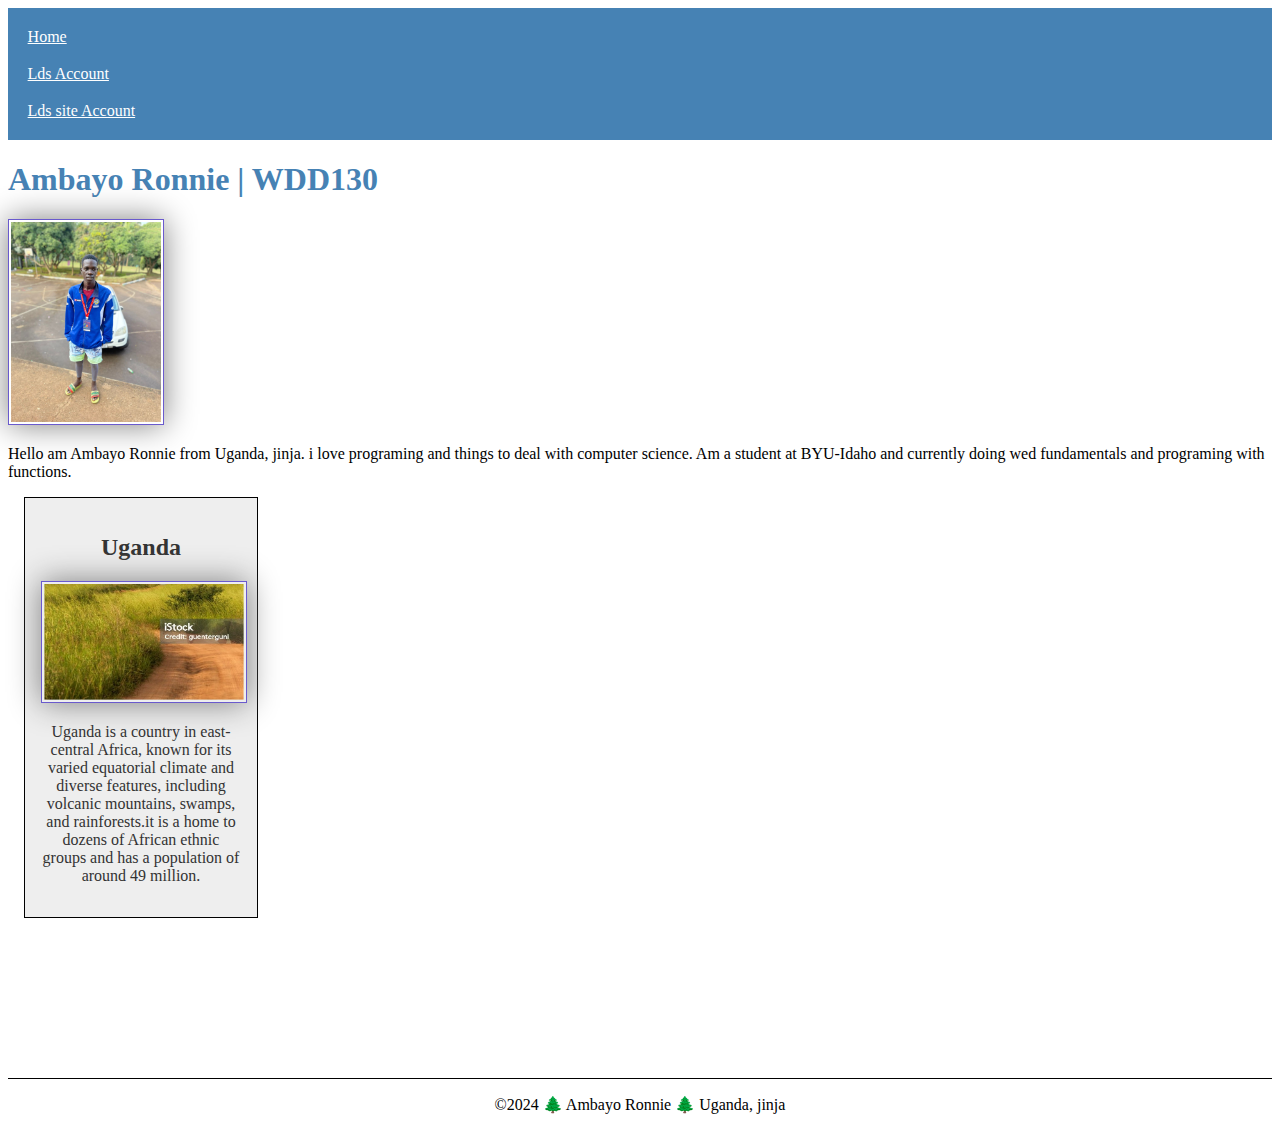
<file: index.html>
<!DOCTYPE html>
<html lang="en-US">
<head>
    <meta charset="UTF-8">
    <meta name="viewport" content="width=device-width, initial-scale=1.0">
    <meta name="description" content="My name is Ambayo Ronnie, Iam doing wed & computer programing as my first certificate in software development, This page is to help me in practicing and applying the skills i learn in the course. ">
    <meta name="author" content="Ambayo Ronnie">
    <title>Ambayo Ronnie | WDD 130</title>
    <link rel="stylesheet" href="styles/styles.css">
</head>
<body>
    <header>
        <nav>
          <a href="#">Home</a>
          <a href="#">Lds Account</a>
          <a href="wwr/site-Lds-Lds.html">Lds site Account</a>
        </nav>
    </header>
    <main>
       <h1>Ambayo Ronnie  |  WDD130</h1>
            <img src="images/profile.jpg" alt="profile" width="200">
            <p> Hello am Ambayo Ronnie from Uganda, jinja. i love programing and things to deal with computer science. Am a student at BYU-Idaho and currently doing wed fundamentals and programing with functions.</p>
    </main>
    <aside>
        <h2>Uganda</h2>
        <img src="images/uganda.jpg" alt="Uganda landscape" width="200">
        <p>Uganda is a country in east-central Africa, known for its varied equatorial climate and diverse features, including volcanic mountains, swamps, and rainforests.it is a home to dozens of African ethnic groups and has a population of around 49 million.</p>
    </aside>
    <footer>
        <p>&copy;2024 🌲 Ambayo Ronnie 🌲 Uganda, jinja </p>
    </footer>
</body>
</html>
</file>
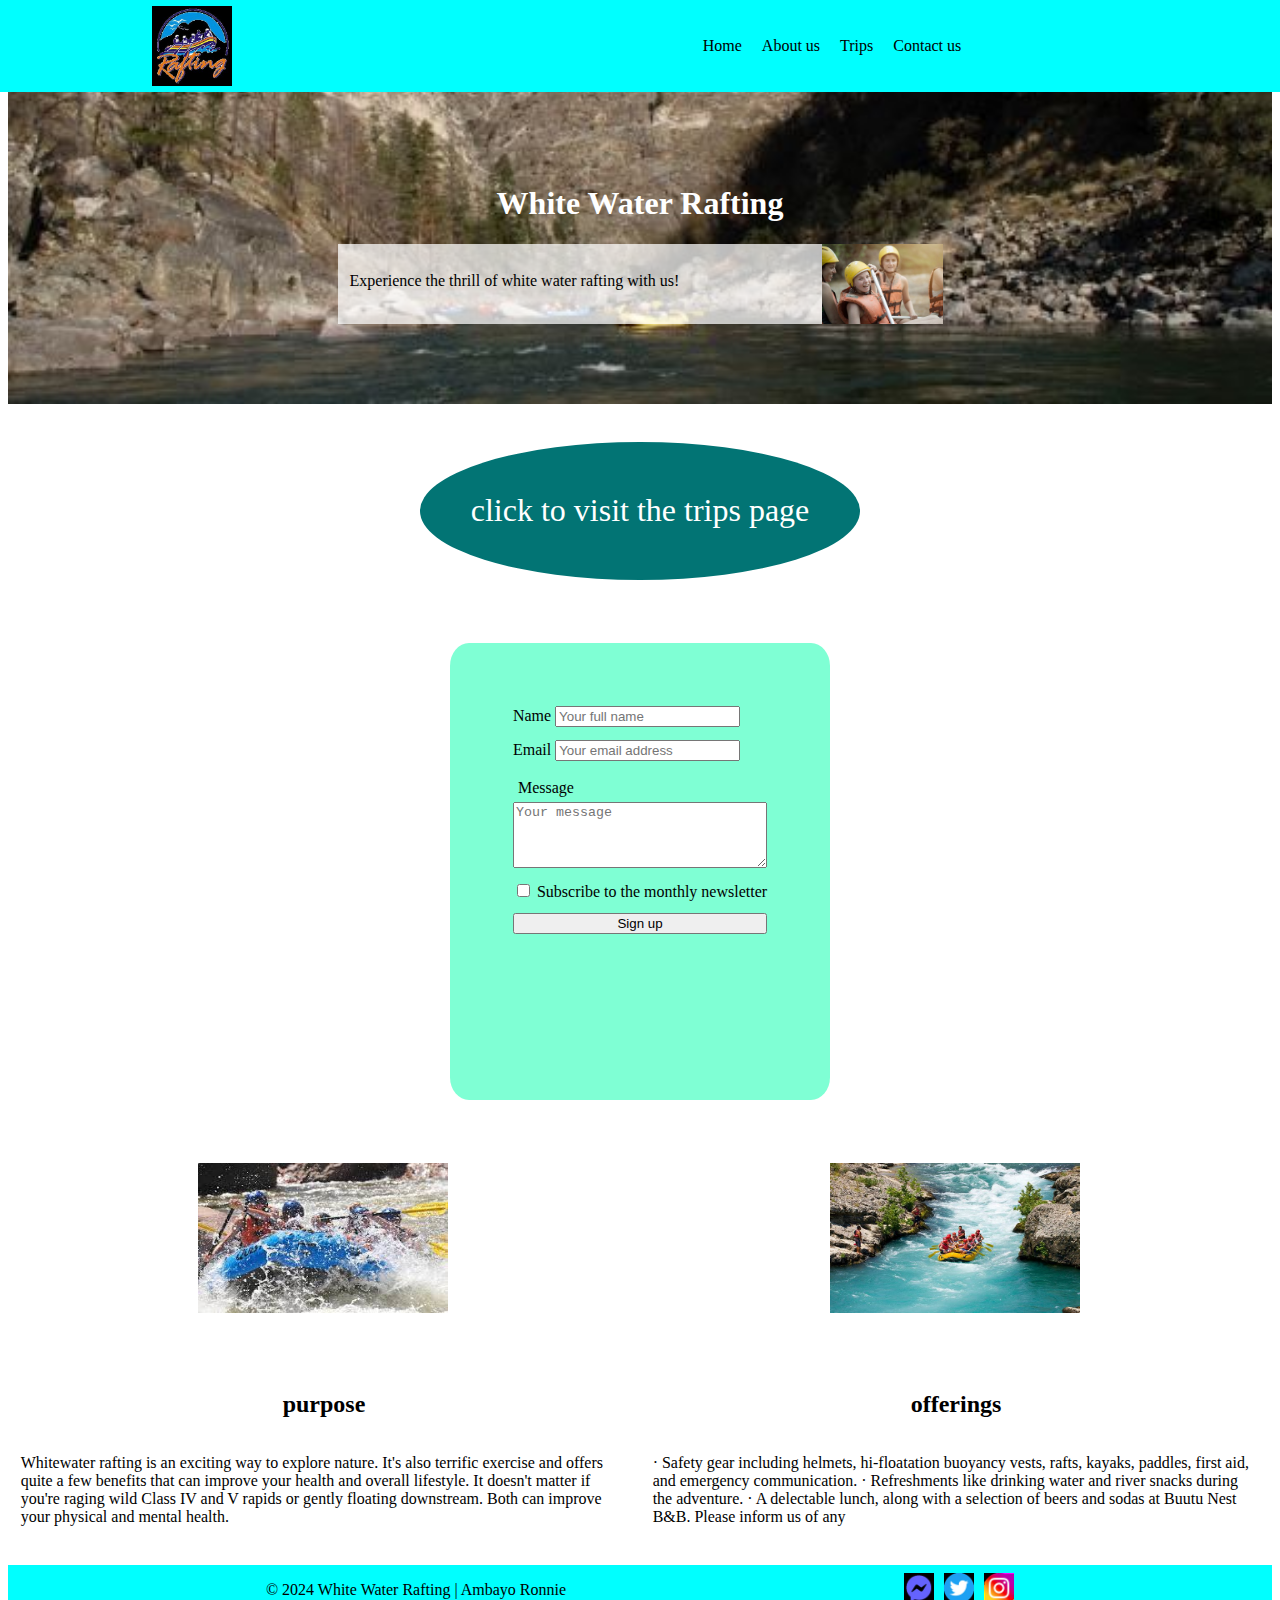
<file: wwr/index.html>
<!DOCTYPE html>
<html lang="en-US">
<head>
    <meta charset="UTF-8">
    <meta name="viewport" content="width=device-width, initial-scale=1.0">
    <meta name="description" content="White-water rafting is a recreational outdoor activity which uses an inflatable raft to navigate a river. This is often done on white-water or different degrees of rough water. Dealing with risk and the need for teamwork is often a part of the experience.">
    <meta name="author" content="Ambayo Ronnie">
    <link rel="preconnect" href="https://fonts.googleapis.com">
    <link rel="preconnect" href="https://fonts.gstatic.com" crossorigin>
    <link href="https://fonts.googleapis.com/css2?family=Roboto:ital,wght@0,100;0,300;0,400;0,500;0,700;0,900;1,100;1,300;1,400;1,500;1,700;1,900&display=swap" rel="stylesheet">
    <title>About Us - White Water Rafting</title>
    <link rel="stylesheet" href="styles/rafting.css">
</head>
<body>
    <header>
        <img src="images/logo.jpg" alt="White Water Rafting logo" id="logo">
       <nav>
         <a href="index.html">Home</a>
         <a href="about.html">About us</a>
         <a href="trips.html">Trips</a>
         <a href="contact.html">Contact us</a>
       </nav>
    </header>
    <main>
        <div class="hero">
          <img src="images/heroimage.jpg" alt="Hero Background" class="client1">
            <div class="articlediv">
            <h1>White Water Rafting</h1>
            <article>
                <img src="images/happyclient.jpg" alt="Happy Client" class="client2">
                <p>Experience the thrill of white water rafting with us!
                </p>
            </article>
            </div>
         </div>
         <a href="trips.html" class="action"> click to visit the trips page</a>
         <form action="/submit" method="POST">
            <div>
                <label for="name">Name</label>
                <input type="text" id="name" name="name" placeholder="Your full name" required>
            </div>
            <div>
                <label for="email">Email</label>
                <input type="email" id="email" name="email" placeholder="Your email address" required>
            </div>
            <div class="message">
                <label for="message">Message</label>
                <textarea id="message" name="message" rows="4" placeholder="Your message" required></textarea>
            </div>
            <div>
                <label >
                <input type="checkbox" id="subscribe" name="subscribe"> Subscribe to the monthly newsletter
                </label>
            </div>
            <button type="submit">Sign up</button>
        </form>
        <div class="enjoy">
            <img src="images/raft5.jpg" alt="Rafters" class="fun3">
            <img src="images/raft1.jpg" alt="White-water" class="fun4">
            <div class="use">
                <h2>purpose</h2>
                <p>Whitewater rafting is an exciting way to explore nature. It's also terrific exercise and offers quite a few benefits that can improve your health and overall lifestyle. It doesn't matter if you're raging wild Class IV and V rapids or gently floating downstream. Both can improve your physical and mental health.</p>
            </div>
            <div class="discount">
                <h2>offerings</h2>
                <p>· Safety gear including helmets, hi-floatation buoyancy vests, rafts, kayaks, paddles, first aid, and emergency communication.

                    · Refreshments like drinking water and river snacks during the adventure.

                    · A delectable lunch, along with a selection of beers and sodas at Buutu Nest B&B. Please inform us of any</p>
            </div>
        </div>
    </main>
    <footer>
        <p>© 2024 White Water Rafting | Ambayo Ronnie</p>
        <div class="social-media">
        <a href="https://www.facebook.com"><img src="images/facebookmessenger.jpg" alt="Facebook"></a>
        <a href="https://www.twitter.com"><img src="images/twittericon.jpg" alt="Twitter" ></a>
        <a href="https://www.instagram.com"><img src="images/instagramicon.jpg" alt="Instagram"></a>
        </div>
    </footer>
</body>
</html>
</file>
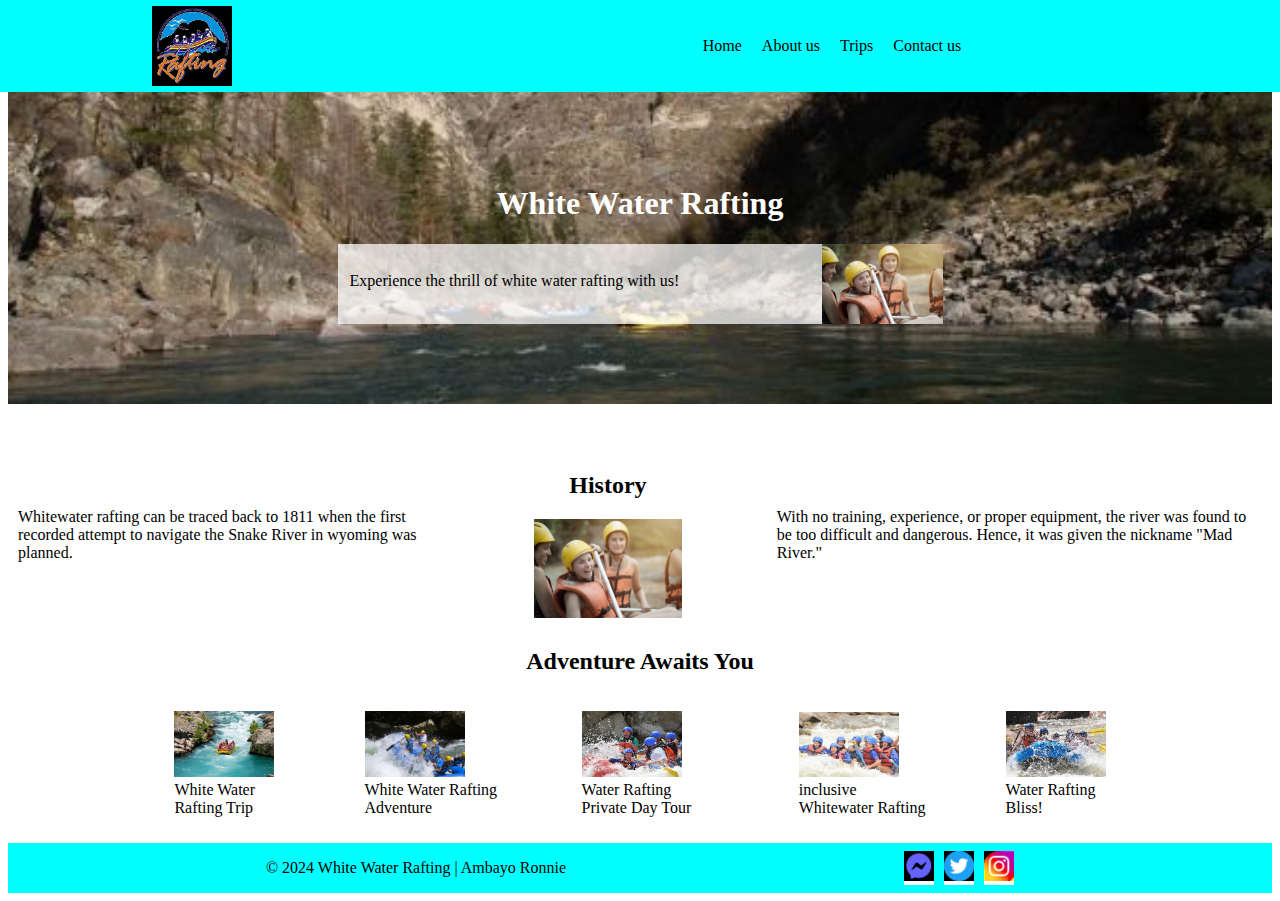
<file: wwr/about.html>
<!DOCTYPE html>
<html lang="en-US">
<head>
    <meta charset="UTF-8">
    <meta name="viewport" content="width=device-width, initial-scale=1.0">
    <meta name="description" content="My name is Ambayo Ronnie, Iam doing wed & computer programing as my first certificate in software development, This page is to help me in practicing and applying the skills i learn in the course.">
    <meta name="author" content="Ambayo Ronnie">
    <link rel="preconnect" href="https://fonts.googleapis.com">
    <link rel="preconnect" href="https://fonts.gstatic.com" crossorigin>
    <link href="https://fonts.googleapis.com/css2?family=Roboto:ital,wght@0,100;0,300;0,400;0,500;0,700;0,900;1,100;1,300;1,400;1,500;1,700;1,900&display=swap" rel="stylesheet">
    <title>About Us - White Water Rafting</title>
    <link rel="stylesheet" href="styles/rafting.css">
</head>
<body>
    <header>
        <img src="images/logo.jpg" alt="White Water Rafting logo" id="logo">
       <nav>
         <a href="index.html">Home</a>
         <a href="about.html">About us</a>
         <a href="trips.html">Trips</a>
         <a href="contact.html">Contact us</a>
       </nav>
    </header>
    <main>
        <div class="hero">
          <img src="images/heroimage.jpg" alt="Hero Background" class="client1">
            <div class="articlediv">
            <h1>White Water Rafting</h1>
            <article>
                <img src="images/happyclient.jpg" alt="Happy Client" class="client2">
                <p>Experience the thrill of white water rafting with us!
                </p>
            </article>
            </div>
         </div>
         <section class="history">
            <div>
                <p>Whitewater rafting can be traced back to 1811 when the first  recorded attempt to navigate the Snake River in wyoming was planned.</p>
            </div>
            <div class="history-img">
                <h2>History</h2>
                <img src="images/happyclient.jpg" alt="A happyclient">
            </div>
            <div  class="history-content">
                <p>With no training, experience, or proper equipment, the river was found to be too difficult and dangerous. Hence, it was given the nickname "Mad River."</p>
            </div>
         </section>
         <section class="pictures">
            <h2>Adventure Awaits You</h2>
            <div class="pics">
                <figure>
                    <img src="images/raft1.jpg" alt="Rafting Image 1">
                    <figcaption>White Water Rafting Trip</figcaption>
                </figure>
                <figure>
                    <img src="images/raft2.jpg" alt="Rafting Image 2">
                    <figcaption>White Water Rafting Adventure</figcaption>
                </figure>
                <figure>
                    <img src="images/raft3.jpg" alt="Rafting Image 3">
                    <figcaption>Water Rafting Private Day Tour</figcaption>
                </figure>
                <figure>
                    <img src="images/raft4.jpg" alt="Rafting Image 4">
                    <figcaption>inclusive Whitewater Rafting</figcaption>
                </figure>
                <figure>
                    <img src="images/raft5.jpg" alt="Rafting Image 5">
                    <figcaption>Water Rafting Bliss!</figcaption>
                </figure>
            </div>
         </section>
    </main>
    <footer>
        <p>© 2024 White Water Rafting | Ambayo Ronnie</p>
        <div class="social-media">
        <a href="https://www.facebook.com"><img src="images/facebookmessenger.jpg" alt="Facebook"></a>
        <a href="https://www.twitter.com"><img src="images/twittericon.jpg" alt="Twitter" ></a>
        <a href="https://www.instagram.com"><img src="images/instagramicon.jpg" alt="Instagram"></a>
        </div>
    </footer>
</body>
</html>
</file>
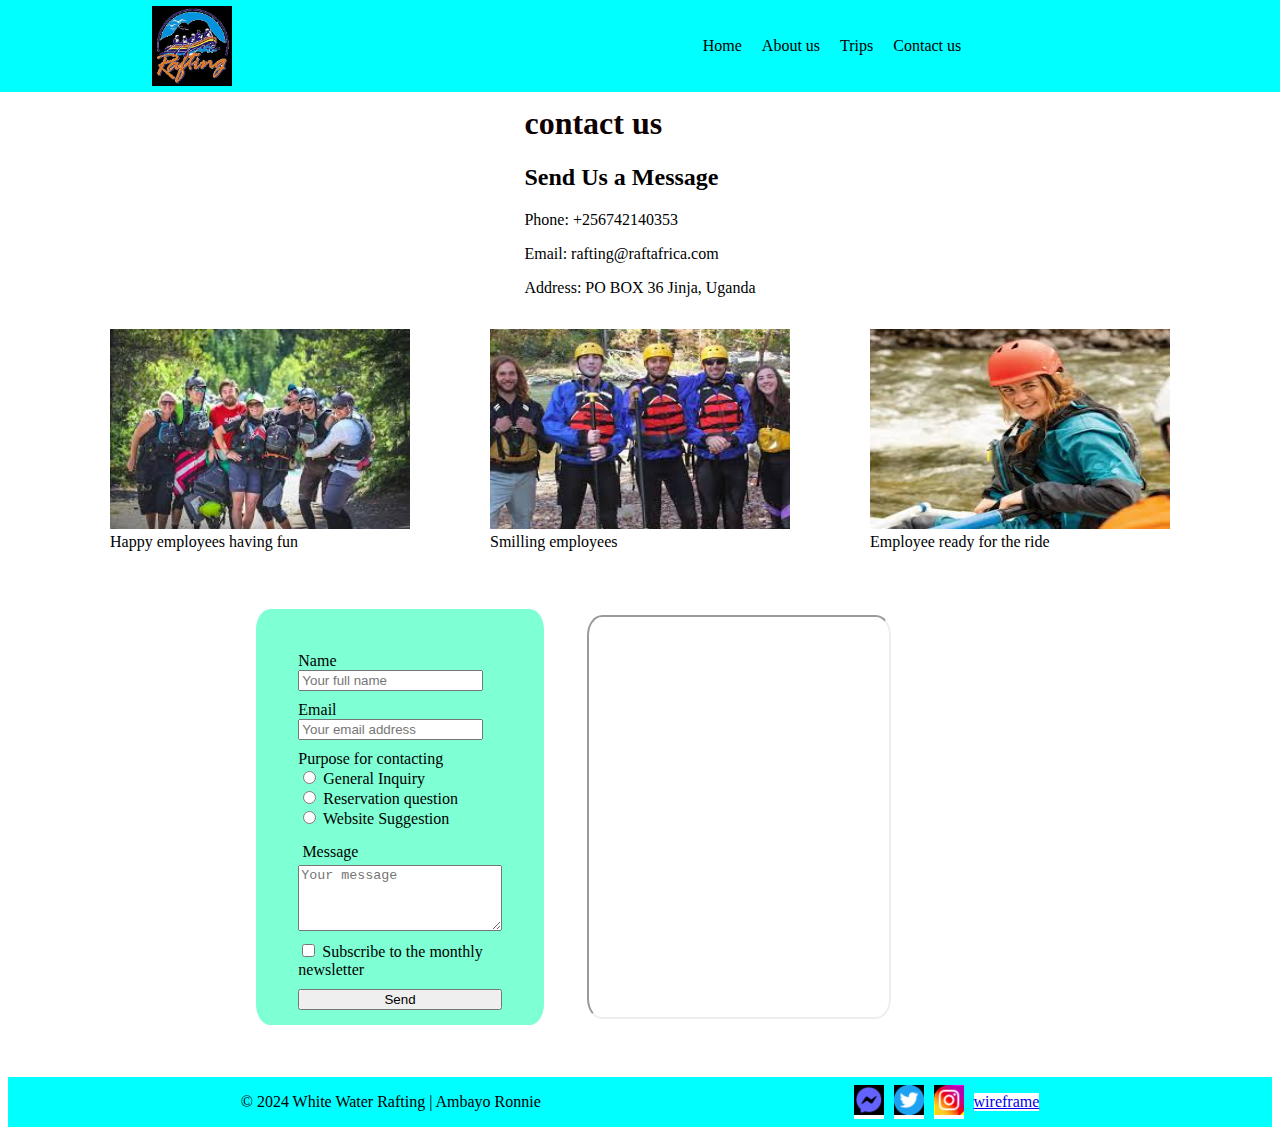
<file: wwr/contact.html>
<!DOCTYPE html>
<html lang="en-US">
<head>
    <meta charset="UTF-8">
    <meta name="viewport" content="width=device-width, initial-scale=1.0">
    <meta name="description" content="Be sure to contact us before stopping by to make sure we can get you out on the river when you want to go!">
    <meta name="author" content="Ambayo Ronnie">
    <link rel="preconnect" href="https://fonts.googleapis.com">
    <link rel="preconnect" href="https://fonts.gstatic.com" crossorigin>
    <link href="https://fonts.googleapis.com/css2?family=Roboto:ital,wght@0,100;0,300;0,400;0,500;0,700;0,900;1,100;1,300;1,400;1,500;1,700;1,900&display=swap" rel="stylesheet">
    <title>Contact Us - White Water Rafting</title>
    <link rel="stylesheet" href="styles/rafting.css">
</head>
<body>
    <header>
        <img src="images/logo.jpg" alt="White Water Rafting logo" id="logo">
       <nav>
         <a href="index.html">Home</a>
         <a href="about.html">About us</a>
         <a href="trips.html">Trips</a>
         <a href="contact.html">Contact us</a>
       </nav>
    </header>
    <main>
        <div class="info">
        <h1>contact us</h1>
        <h2>Send Us a Message</h2>
        <p>Phone: +256742140353</p>
        <p>Email: rafting@raftafrica.com</p>
        <p>Address: PO BOX 36 Jinja, Uganda</p>
    </div>
        <div class="Employeeimg">
            <figure>
            <img src="images/happyemployee1.jpg" alt="Happy employee 1">
            <figcaption>Happy employees having fun</figcaption>
        </figure>
        <figure>
            <img src="images/happyemployee2.jpg" alt="Happy employee 2">
            <figcaption>Smilling employees</figcaption>
        </figure>
        <figure>
            <img src="images/happyemployee3.jpg" alt="Happy employee 3">
            <figcaption>Employee ready for the ride</figcaption>
        </figure>
        </div>
        <div class="form-map">
            <form action="/submit" method="POST">
                <div>
                    <label for="name">Name</label>
                    <input type="text" id="name" name="name" placeholder="Your full name" required>
                </div>
                <div>
                    <label for="email">Email</label>
                    <input type="email" id="email" name="email" placeholder="Your email address" required>
                </div>
                <div class="purpose">
                    <label>Purpose for contacting</label>
                    <label>
                    <input type="radio" name="contact_method" value="email" required> General Inquiry
                    </label>
                    <label>
                    <input type="radio" name="contact_method" value="phone" required> Reservation question
                    </label>
                    <label>
                    <input type="radio" name="contact_method" value="phone" required> Website Suggestion
                    </label>
                </div>
                <div class="message">
                    <label for="message">Message</label>
                    <textarea id="message" name="message" rows="4" placeholder="Your message" required></textarea>
                </div>
                <div>
                    <label >
                    <input type="checkbox" id="subscribe" name="subscribe"> Subscribe to the monthly newsletter
                    </label>
                </div>
                <button type="submit">Send</button>
            </form>
            <div class="map">
                <iframe
                src="https://www.google.com/maps/embed?pb=!1m18!1m12!1m3!1d3017.1055439797055!2d-75.79942782523645!3d40.86955792795703!2m3!1f0!2f0!3f0!3m2!1i1024!2i768!4f13.1!3m3!1m2!1s0x89c5b2053f4c26ab%3A0x59bebc6dc172141b!2sWhitewater%20Rafting%20Adventures!5e0!3m2!1sen!2sus!4v1729692221812!5m2!1sen!2sus" allowfullscreen="" loading="lazy" referrerpolicy="no-referrer-when-downgrade"  title="map"></iframe>
            </div>
        </div>
    </main>
    <footer>
        <p>© 2024 White Water Rafting | Ambayo Ronnie</p>
        <div class="social-media">
        <a href="https://www.facebook.com"><img src="images/facebookmessenger.jpg" alt="Facebook"></a>
        <a href="https://www.twitter.com"><img src="images/twittericon.jpg" alt="Twitter" ></a>
        <a href="https://www.instagram.com"><img src="images/instagramicon.jpg" alt="Instagram"></a>
        <a href="https://ibb.co/XDY96TW"> wireframe</a>
        </div>
    </footer>
</body>
</html>
</file>
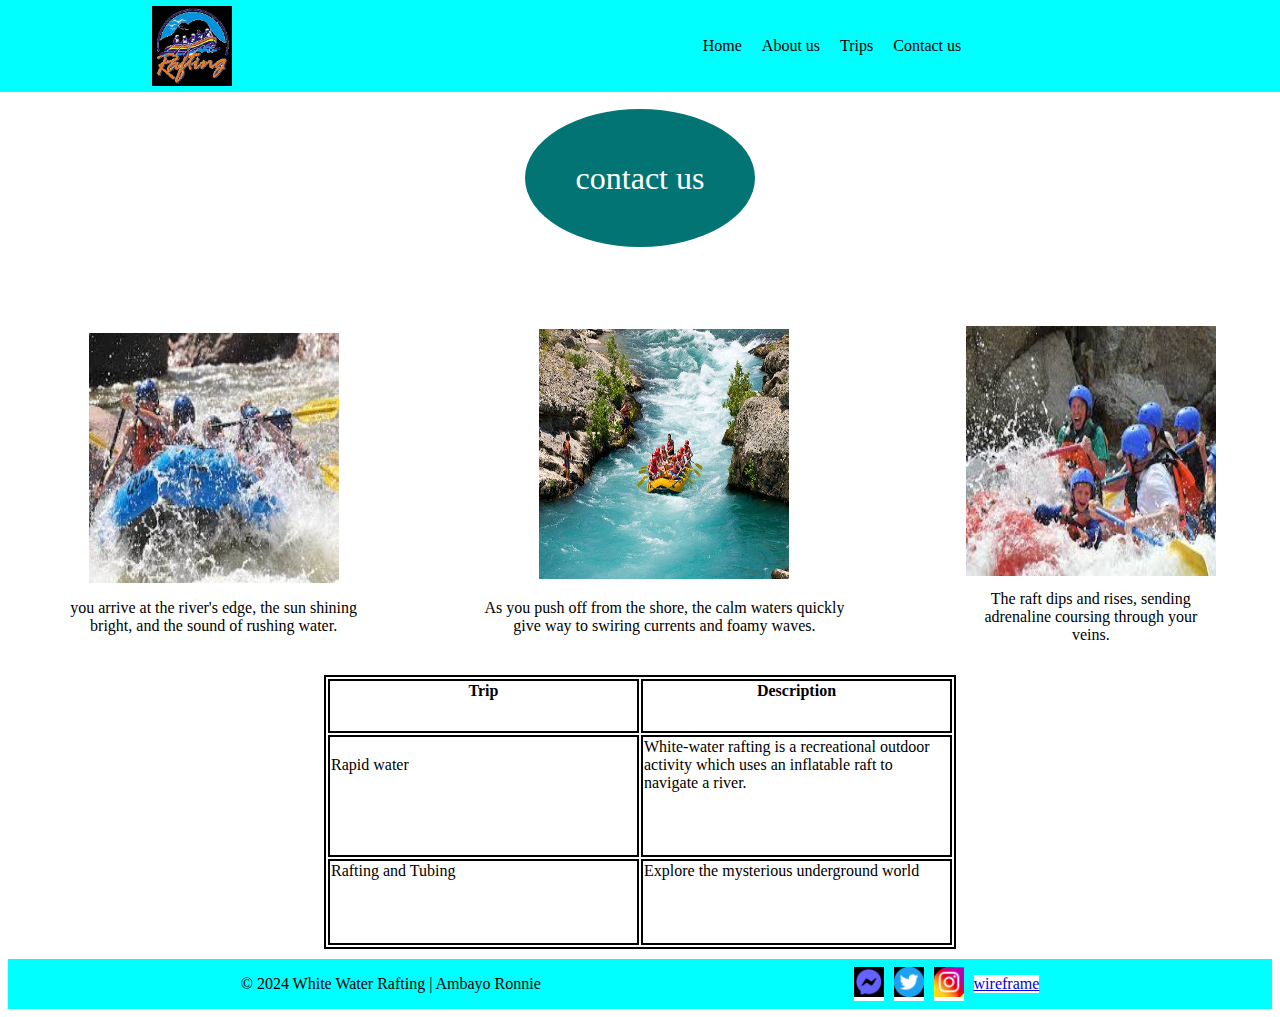
<file: wwr/trip.html>
<!DOCTYPE html>
<html lang="en-US">
<head>
    <meta charset="UTF-8">
    <meta name="viewport" content="width=device-width, initial-scale=1.0">
    <meta name="description" content="White-water rafting is a recreational outdoor activity which uses an inflatable raft to navigate a river. This is often done on white-water or different degrees of rough water. Dealing with risk and the need for teamwork is often a part of the experience.">
    <meta name="author" content="Ambayo Ronnie">
    <link rel="preconnect" href="https://fonts.googleapis.com">
    <link rel="preconnect" href="https://fonts.gstatic.com" crossorigin type="text">
    <link href="https://fonts.googleapis.com/css2?family=Roboto:ital,wght@0,100;0,300;0,400;0,500;0,700;0,900;1,100;1,300;1,400;1,500;1,700;1,900&display=swap" rel="stylesheet">
    <title>Trips - White Water Rafting</title>
    <link rel="stylesheet" href="styles/rafting.css">
</head>
<body>
    <header>
        <img src="images/logo.jpg" alt="White Water Rafting logo" id="logo">
       <nav>
         <a href="index.html">Home</a>
         <a href="about.html">About us</a>
         <a href="trips.html">Trips</a>
         <a href="contact.html">Contact us</a>
       </nav>
    </header>
    <main>
    <div class="rafting">
        <a href="contact.html" >contact us</a>

        <div class="fun">
            <figure>
                 <img src="images/raft5.jpg" alt="Rafters" >
                <figcaption>you arrive at the river's edge, the sun shining bright, and the sound of rushing water.</figcaption>
            </figure>
            <figure>
                <img src="images/raft1.jpg" alt="White-water">
                <figcaption>As you push off from the shore, the calm waters quickly give way to swiring currents and foamy waves.</figcaption>
             </figure>
             <figure>
                <img src="images/raft3.jpg" alt="Rafting" >
                <figcaption>The raft dips and rises, sending adrenaline coursing through your veins.</figcaption>
             </figure>
            </div>
        </div>
            <table>
        <tr>
            <th>Trip</th>
            <th>Description</th>
        </tr>
        <tr>
            <td>Rapid water</td>
            <td>White-water rafting is a recreational outdoor activity which uses an inflatable raft to navigate a river.</td>
        </tr>
        <tr>
            <td>Rafting and Tubing</td>
            <td>Explore the mysterious underground world</td>
        </tr>
            </table>
    </main>
    <footer>
        <p>© 2024 White Water Rafting | Ambayo Ronnie</p>
        <div class="social-media">
        <a href="https://www.facebook.com"><img src="images/facebookmessenger.jpg" alt="Facebook"></a>
        <a href="https://www.twitter.com"><img src="images/twittericon.jpg" alt="Twitter" ></a>
        <a href="https://www.instagram.com"><img src="images/instagramicon.jpg" alt="Instagram"></a>
        <a href="https://ibb.co/30bHvQj">wireframe</a>
        </div>
    </footer>
</body>
</html>
</file>
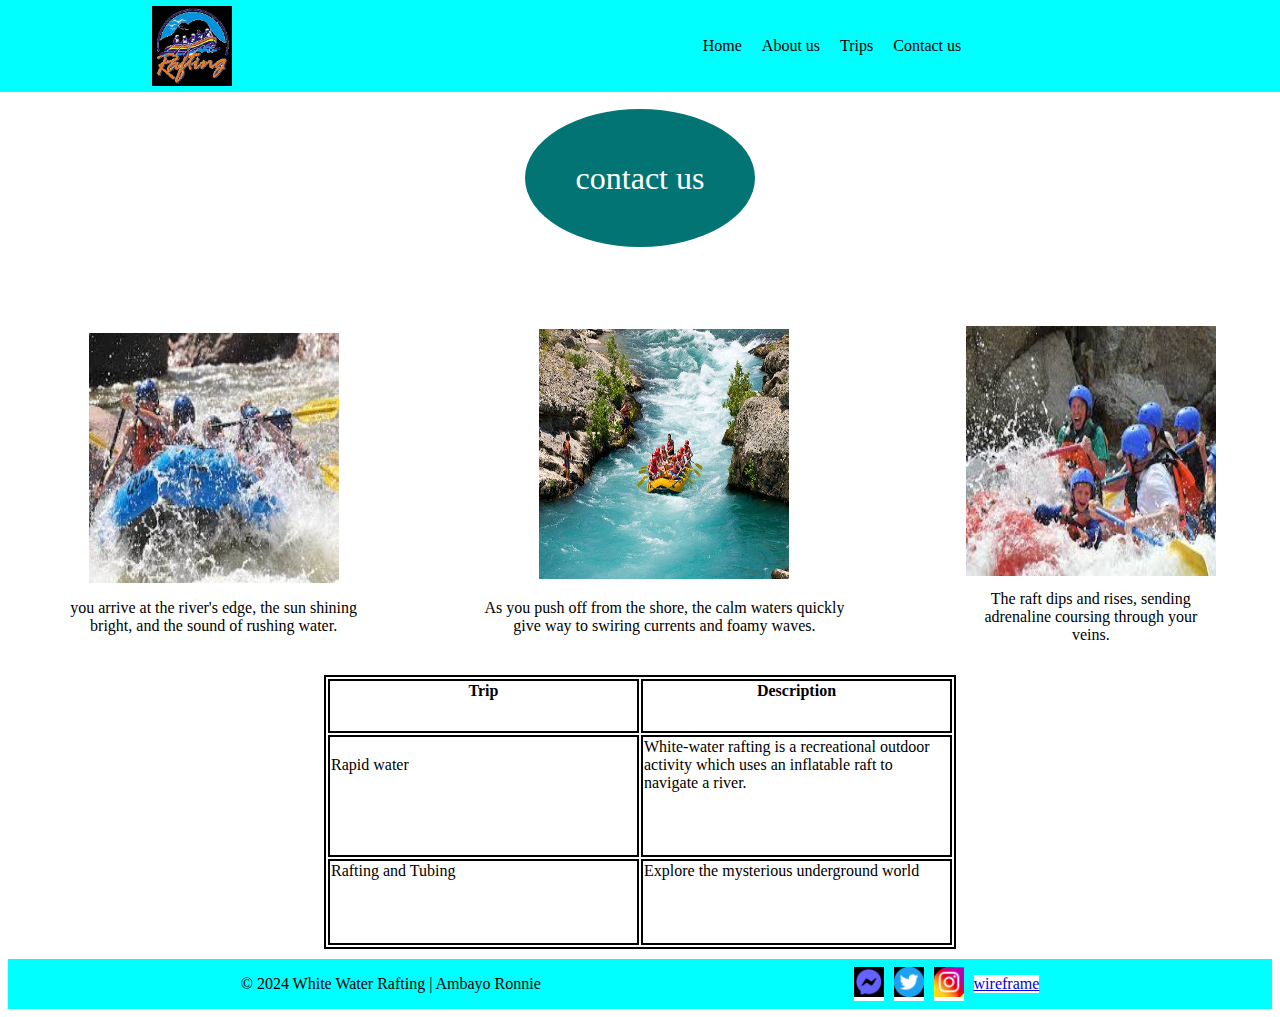
<file: wwr/trips.html>
<!DOCTYPE html>
<html lang="en-US">
<head>
    <meta charset="UTF-8">
    <meta name="viewport" content="width=device-width, initial-scale=1.0">
    <meta name="description" content="we offer the best safaris and gorilla tours">
    <meta name="author" content="Ambayo Ronnie">
    <link rel="preconnect" href="https://fonts.googleapis.com">
    <link rel="preconnect" href="https://fonts.gstatic.com" crossorigin>
    <link href="https://fonts.googleapis.com/css2?family=Roboto:ital,wght@0,100;0,300;0,400;0,500;0,700;0,900;1,100;1,300;1,400;1,500;1,700;1,900&display=swap" rel="stylesheet">
    <title>Trips - White Water Rafting</title>
    <link rel="stylesheet" href="styles/rafting.css">
</head>
<body>
    <header>
        <img src="images/logo.jpg" alt="White Water Rafting logo" id="logo">
       <nav>
         <a href="index.html">Home</a>
         <a href="about.html">About us</a>
         <a href="trips.html">Trips</a>
         <a href="contact.html">Contact us</a>
       </nav>
    </header>
    <main>
    <div class="rafting">
        <a href="contact.html">contact us</a>

        <div class="fun">
            <figure>
                 <img src="images/raft5.jpg" alt="Rafters" >
                <figcaption>you arrive at the river's edge, the sun shining bright, and the sound of rushing water.</figcaption>
            </figure>
            <figure>
                <img src="images/raft1.jpg" alt="White-water">
                <figcaption>As you push off from the shore, the calm waters quickly give way to swiring currents and foamy waves.</figcaption>
             </figure>
             <figure>
                <img src="images/raft3.jpg" alt="Rafting" >
                <figcaption>The raft dips and rises, sending adrenaline coursing through your veins.</figcaption>
             </figure>
            </div>
        </div>
            <table>
        <tr>
            <th>Trip</th>
            <th>Description</th>
        </tr>
        <tr>
            <td>Rapid water</td>
            <td>White-water rafting is a recreational outdoor activity which uses an inflatable raft to navigate a river.</td>
        </tr>
        <tr>
            <td>Rafting and Tubing</td>
            <td>Explore the mysterious underground world</td>
        </tr>
            </table>
    </main>
    <footer>
        <p>© 2024 White Water Rafting | Ambayo Ronnie</p>
        <div class="social-media">
        <a href="https://www.facebook.com"><img src="images/facebookmessenger.jpg" alt="Facebook"></a>
        <a href="https://www.twitter.com"><img src="images/twittericon.jpg" alt="Twitter" ></a>
        <a href="https://www.instagram.com"><img src="images/instagramicon.jpg" alt="Instagram"></a>
        <a href="https://ibb.co/30bHvQj">wireframe</a>
        </div>
    </footer>
</body>
</html>
</file>
<file: styles/styles.css>
nav{
    background-color: steelblue;
    padding: 10px;
}

nav a{
    color: white;
    display: block;
    padding: 0.6em;
}

h1 {
    color: steelblue;
}

img {
    width: 150px;
    height: auto;
    border: 1px solid slateblue;
    padding: 2px;
    box-shadow: 0 0 30px gray;
}

p {
    padding:0;
}

aside {
    width: 200px;
    margin: 1em;
    border: 1px solid rgba(0, 0, 0, 2);
    padding: 1em;
    background-color: #eee;
    color: #333;
    text-align: center;
}

aside img {
    width: 200px;
    height: auto;
}

footer{
    margin-top: 10em;
    border-top: 1px solid #000;
    text-align: center;
}

main{
    max-width: 100%;
}
</file>
<file: wwr/styles/rafting.css>
@import url('https://fonts.googleapis.com/css2?family=Roboto:ital,wght@0,100;0,300;0,400;0,500;0,700;0,900;1,100;1,300;1,400;1,500;1,700;1,900&display=swap');


body{
    display: flex;
    flex-direction: column;
    align-items: center;
    justify-content: center;  
}
header{
    display: grid;
    grid-template-rows: 1fr;
    grid-template-columns: 0.3fr 0.7fr ;
    background-color: aqua;
    width: 100%;
    padding: 0.5%;
    align-items: center;
    justify-content: center;
    position: fixed;
    top:0%;
    z-index: 1000;
}
nav{
    grid-column: 2 / 3;
    justify-content: center;
    margin: auto;
    display: flex;
    flex-direction: row;
    padding: 10px;

}
nav a:hover{
    background-color: rgb(160, 133, 233);
    color: white;
}
header img{
    width: 80px;
    grid-column: 1 / 2;
    margin: auto;
}
nav a{
    color: black;
    text-decoration: none;
    padding-right: 10px;
    padding: 10px;
}
main{
    display: flex;
    flex-direction: column;
    align-items: center;
    justify-content: center;
    padding-bottom: 10px;
    margin: 0%;
}

.hero{
    display: grid;
    grid-template-columns: 1fr;
    grid-template-rows: 1fr;
    grid-template-areas: "main";
    padding-bottom: 3%;
    width: 100%;
    padding-top: 0%;
    align-items: center;
    margin: 0%;
    margin-top:0 ;
}
.client1{
    grid-area: main;
    width: 100%;
    align-items: center;
    margin: 0%;
}
.articlediv{
    grid-area: main;
    display: flex;
    flex-direction: column;
    align-items: center;
    justify-content: center;
    position: relative;    
}
article{
    background-color: rgba(255, 255, 255, 0.728);
    
}
h1{
    color:rgb(15, 1, 1);
}
.hero h1{
    color: white;
}
article p{
    padding:2%;
}
.client2{
    width: 100px;
    float: right;
    margin-left: 5px;
    width: 20%;
}
.history{
    display:flex;
    flex-direction: row;
    align-items: center;
    justify-content: center;   
}
.history div{
    padding: 10px;
}

.history div img{
    width: 50%;
}

.history-img{
    display: flex;
    align-items: center;
    justify-content: center;
    flex-direction: column;
}
.fun{
    display: grid;
    grid-template-columns: 1fr 1fr;
    grid-template-rows: 1fr 1fr;
    margin-top:5%;

}

.fun1{
    grid-row: 1 / 2;
    grid-column: 1 / 2;
    width: 200px;
    display: flex;
    flex-direction: column;
    align-items: center;
    justify-content: center;
    margin-left:30%;
}
.fun2{
    grid-row: 1 / 2;
    grid-column: 2 / 3;
    width: 200px;
    display: flex;
    flex-direction: column;
    align-items: center;
    justify-content: center;
    margin-left:30%;
}
.value{
    grid-row: 2 / 3;
    grid-column: 1 / 2;
    display: flex;
    flex-direction: column;
    align-items: center;
    justify-content: center;
    background-color: rgb(0, 234, 255);
    margin-top:10%;
}
.offer{
    grid-column: 2 / 3;
    grid-row: 2 / 3;
    display: flex;
    flex-direction: column;
    align-items: center;
    justify-content: center;
    background-color: rgb(0, 234, 255);
    margin-top:10%;
}

.pictures{
    display: flex;
    flex-direction: column;
    align-items: center;
    justify-content: center;
    width: 80%;
}
.pics figure img{ 
    width: 100px;
}
.pics{
    display: flex;
    flex-direction: row;
    align-items: center;
    justify-content: space-evenly;
    width: 100%;  
}

.form-map{
    display: flex;
    flex-direction: row;
    justify-content: center;
}

iframe{
    margin-top: 10%;
    height: 400px;
    border-radius:5% ;
    justify-content: space-evenly;
}
.Employeeimg{
    display: flex;
    flex-direction: row;
    
}
.Employeeimg figure img{
    width: 300px;
    height: 200px; ;
}

footer{
    display: flex;
    flex-direction: row;
    justify-content: space-evenly;
    align-items: center;
   
    background-color: aqua;
    width: 100%;
}
footer p{
    padding-right: 80px;
}
footer a{
    
    background-color: white;
}
.social-media{
    display: flex;
    flex-direction: row;
    align-items: center;
    justify-content: space-evenly;
    gap:10px;
}
.map{
    width: 600px;
    height: 450px;
    border-style: none;
}

.social-media a img{
    width:30px;
}form{
    display: flex;
    flex-direction: column;
    margin: 5%;
    background-color: aquamarine;
    padding: 5%;
    border-radius: 5%;
    height: 330px;
}

form div{
    padding-bottom: 5%;   
}

.purpose{
    display: flex;
    flex-direction: column;

}


.message{
    display: flex;
    flex-direction: column;   
}

.message label{
    padding: 2%;
}
.hero


.action{
    text-decoration: none;
    padding: 10%;
    background-color:rgb(0, 0, 5) ;
    color: rgb(56, 8, 150);
    font-size: 200%;
}

.action:hover{
    background-color: rgb(152, 86, 217);
}

.rafting{
    display: flex;
    flex-direction: column;
    align-items: center;
    justify-content: center;
    margin-top: 2%;
}

.fun{
    display: flex;
    flex-direction: row;
    align-items: center;
    justify-content: space-evenly;
}

.fun figure img{
    width: 250px;
    height: 250px;
}

.fun figure{
    display: flex;
    flex-direction: column;
    align-items: center;
    justify-content: center;
}
.fun figure figcaption{
    padding: 5%;
    text-align: center;
}

table, th{
    border:2px solid black;
    width:50%;
}

td{
    border: 2px solid black;
    width: 50%;
    padding-bottom:10%;
}

th{
    padding-bottom: 5%;
}
main a{
    text-decoration: none;
    padding: 4%;
    background-color: rgb(2, 116, 116) ;
    font-size: 200%;
    border-radius: 50%;
    color: white;
}
main a:hover{
    background-color: rgb(115, 243, 243);
    color: black;
    font-size: 40px;
}
main{
    margin-top: 6%;
}

.enjoy{
    display: grid;
    grid-template-columns: 1fr 1fr;
    grid-template-rows: 1fr 1fr;

}

.fun3{
    width: 250px;
    height: 150px;
    align-items: center;
    justify-content: center;
    display: flex;
    padding-left: 30%;
}

.fun4{
    width: 250px;
    height: 150px;
    align-items: center;
    justify-content: center;
    display: flex;
    padding-left: 30%;
}
 .use{
    display: flex;
    justify-content: center;
    align-items: center;
    flex-direction: column;
    margin: 2%;
 }
 .discount{
    display: flex;
    justify-content: center;
    align-items: center;
    flex-direction: column;
    margin: 2%;
 }
</file>
